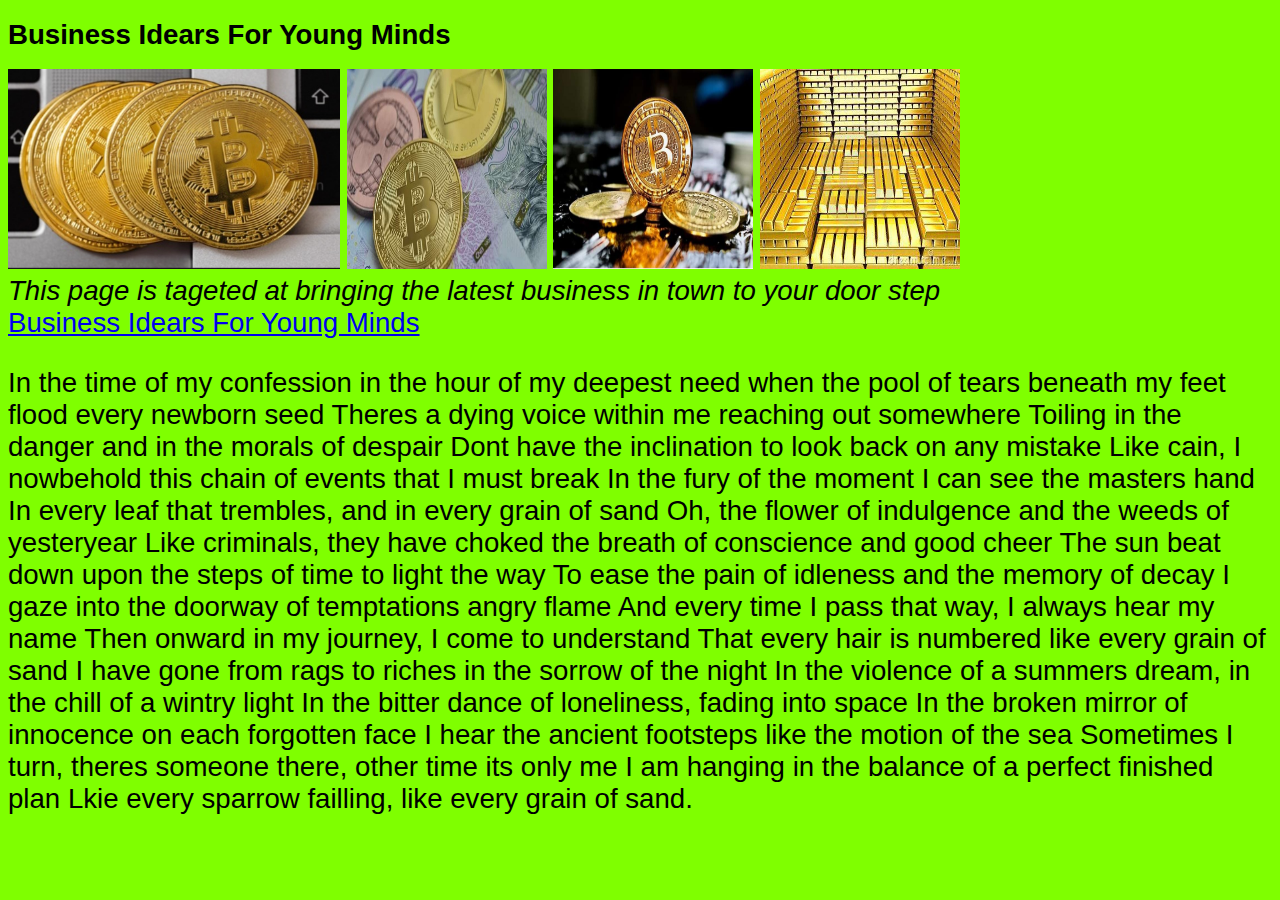
<file: bba.html>
<!DOCTYPE html>
<html lang="en">
<head>
    <meta charset="UTF-8">
    <meta name="viewport" content="width=device-width, initial-scale=1.0">
    <title>DOCTYPE</title>

      <link rel="stylesheet" href="bba.css">

</head>
<body> 
    <h1>Business Idears For Young Minds</h1>
    <img src="20201203_003237.jpg"alt="width=200" height="200">
    <img src="20201203_003203.jpg" alt="" width="200" height="200">
    <img src="20201206_130340.jpg"alt="" width="200" height="200">
    <img src="1583350620373.jpg"alt="" width="200" height="200">
    
    <address>This page is tageted at bringing the latest business in town to your door step</address>
    <a href="BUSINESS IDEARS FOR YOUNG MINDS.COM">Business Idears For Young Minds</a>
    <p> In the time of my confession in the hour of my deepest need 
      when the pool of tears beneath my feet flood every newborn seed
    Theres a dying voice within me reaching out somewhere
  Toiling in the danger and in the morals of despair

   Dont have the inclination to look back on any mistake
  Like cain, I nowbehold this chain of events that I must break
  In the fury of the moment I can see the masters hand
In every leaf that trembles, and in every grain of sand

Oh, the flower of indulgence and the weeds of yesteryear
Like criminals, they have choked the breath of conscience and good cheer
The sun beat down upon the steps of time to light the way
To ease the pain of idleness and the memory of decay
I gaze into the doorway of temptations angry flame And every time I pass that way, I always hear my name
Then onward in my journey, I come to understand
That every hair is numbered like every grain of sand

I have gone from rags to riches in the sorrow of the night
In the violence of a summers dream, in the chill of a wintry light 
In the bitter dance of loneliness, fading into space 
In the broken mirror of innocence on each forgotten face

I hear the ancient footsteps like the motion of the sea
Sometimes I turn, theres someone there, other time its only me 
I am hanging in the balance of a perfect finished plan
Lkie every sparrow failling, like every grain of sand.</p>
    
</body>
  
   
</html>
</file>
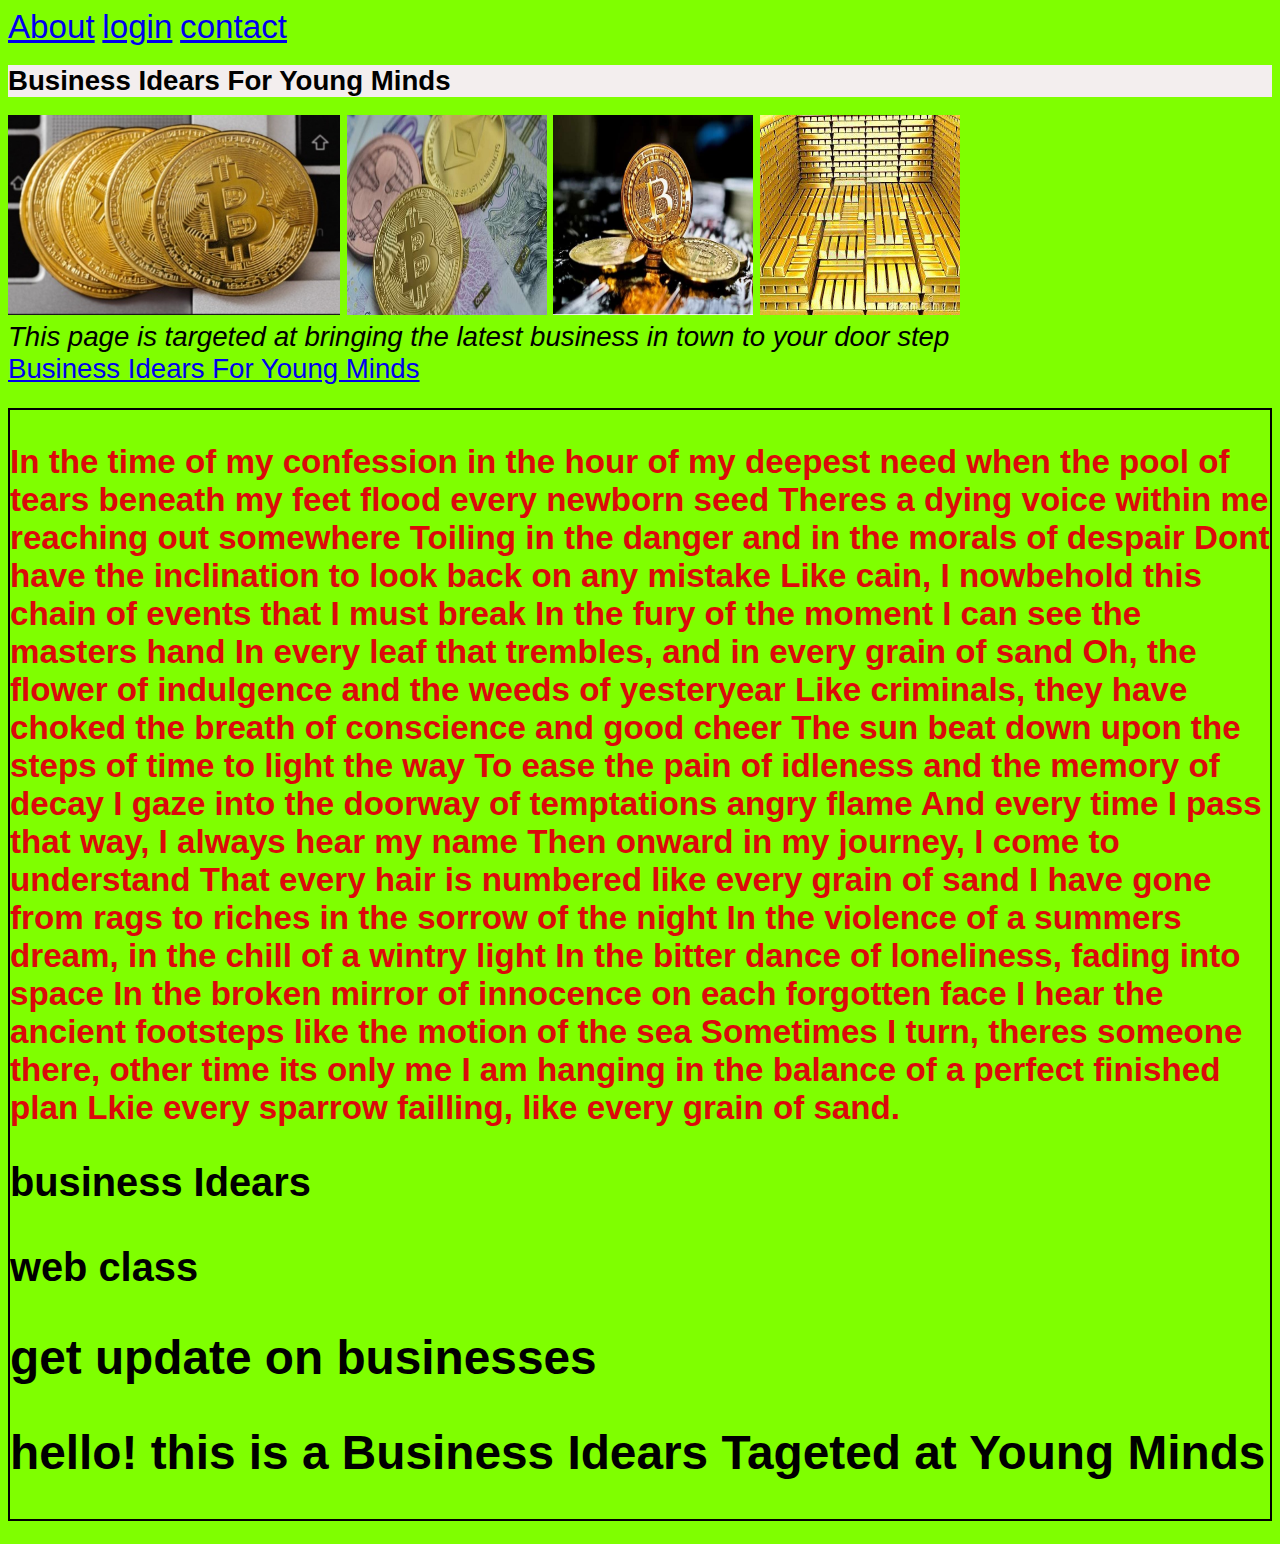
<file: index.html.html>
<!DOCTYPE html>
<html lang="en">
<head>
    <meta charset="UTF-8">
    <meta name="viewport" content="width=device-width, initial-scale=1.0">
    <title>DOCTYPE</title>

      <link rel="stylesheet" href="bba.css">
      <link rel="script.js"href="script">

      
      
      </div>

      
      
      
<!--navigation link-->
 <nav>
  <a href="#about">About</a>
  <a href="login">login</a>
  <a href="contact">contact</a> 
</nav>

</head>
<body> 
    <h1 style="background-color:rgb(243, 238, 238);"> Business Idears For Young Minds</h1>
    <img src="20201203_003237.jpg"alt="width=200" height="200">
    <img src="20201203_003203.jpg" alt="" width="200" height="200">
    <img src="20201206_130340.jpg"alt="" width="200" height="200">
    <img src="1583350620373.jpg"alt="" width="200" height="200">
    
    <address> This page is targeted at bringing the latest business in town to your door step </address>
    <a href="BUSINESS IDEARS FOR YOUNG MINDS.COM">Business Idears For Young Minds</a>
    <h2 style="border:2px solid black;"</h2>
    <p style="color:rgb(219, 10, 10) ;"> In the time of my confession in the hour of my deepest need 
      when the pool of tears beneath my feet flood every newborn seed
    Theres a dying voice within me reaching out somewhere
  Toiling in the danger and in the morals of despair

   Dont have the inclination to look back on any mistake
  Like cain, I nowbehold this chain of events that I must break
  In the fury of the moment I can see the masters hand
In every leaf that trembles, and in every grain of sand

Oh, the flower of indulgence and the weeds of yesteryear
Like criminals, they have choked the breath of conscience and good cheer
The sun beat down upon the steps of time to light the way
To ease the pain of idleness and the memory of decay
I gaze into the doorway of temptations angry flame And every time I pass that way, I always hear my name
Then onward in my journey, I come to understand
That every hair is numbered like every grain of sand

I have gone from rags to riches in the sorrow of the night
In the violence of a summers dream, in the chill of a wintry light 
In the bitter dance of loneliness, fading into space 
In the broken mirror of innocence on each forgotten face

I hear the ancient footsteps like the motion of the sea
Sometimes I turn, theres someone there, other time its only me 
I am hanging in the balance of a perfect finished plan
Lkie every sparrow failling, like every grain of sand.</p>

<!----header section -->
  <header>
     <h1>business Idears</h1>
     <p>web class</p>
  </head>

 <!-- about section -->
   <section>
    <h2>get update on businesses</h2>
    <h2>hello! this is a Business Idears Tageted at Young Minds</h2>
   </section>


    
</body>
  
   
</html>
</file>
<file: bba.css>
* {
    font-family: 'Lucida Sans', 'Lucida Sans Regular', 'Lucida Grande', 'Lucida Sans Unicode', Geneva, Verdana, sans-serif;
    font-size: larger;
    background-color: chartreuse;
    <h1 style="background-color:powderred;">business idears for young minds</h1> 
    
}
</file>
